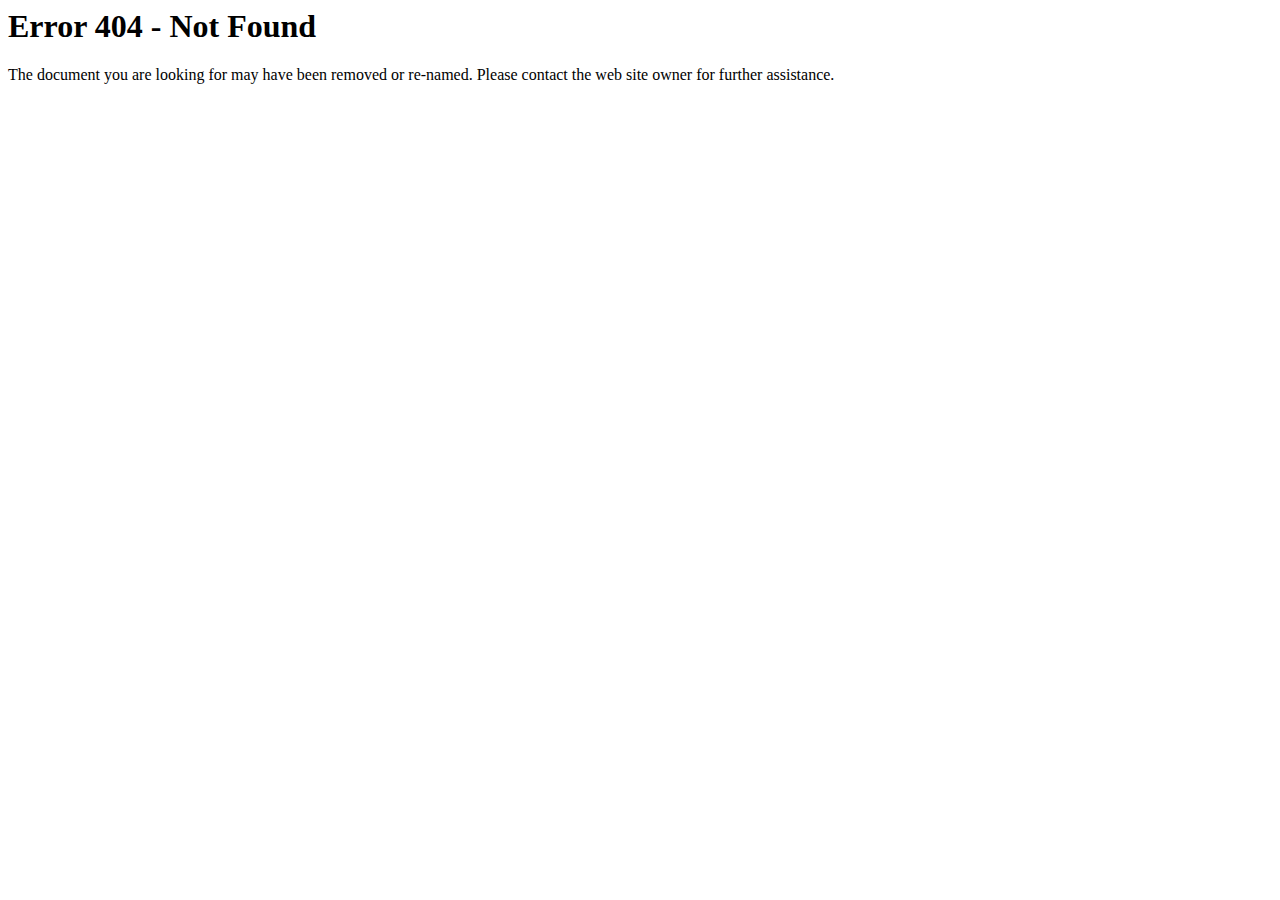
<file: assets/plugins/DataTables/images/background.html>
<html><head><title>Error 404 - Not Found</title><head><body><h1>Error 404 - Not Found</h1><p>The document you are looking for may have been removed or re-named. Please contact the web site owner for further assistance.</p></body></html>
</file>
